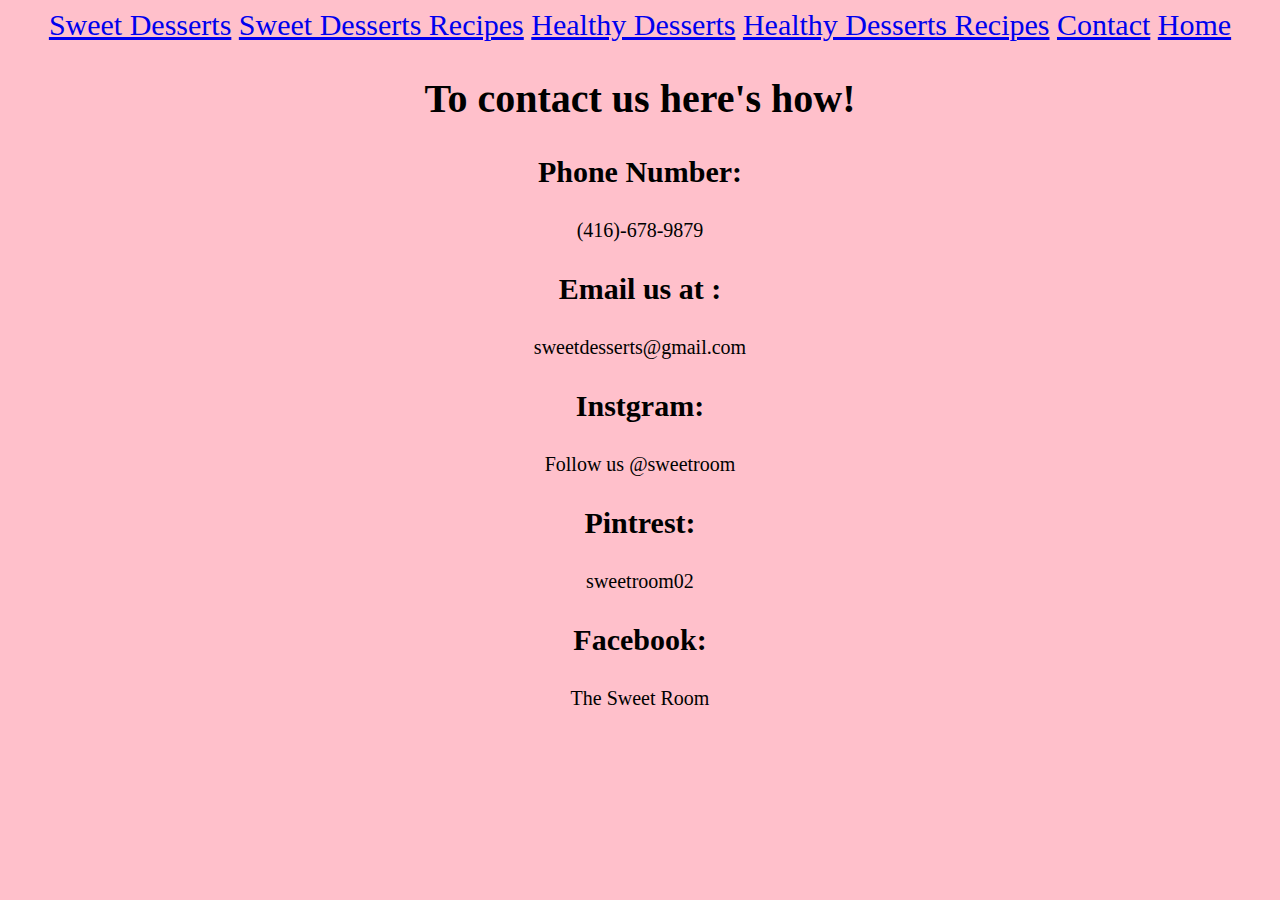
<file: contact.html>
<!DOCTYPE html>
<html>
<head>
  <link rel='stylesheet' type='text/css' href='contact.css'></head>
	
 </div>
	<div class="row">
      <a href ="dessertsstyle.html">Sweet Desserts</a>
      <a href = "recipes.html">Sweet Desserts Recipes</a>
     <a href ="healthydesserts.html">Healthy Desserts</a>
     <a href= "healthyrecipesstyle.html">Healthy Desserts Recipes</a>
      <a href = "contact.html">Contact</a>
      <a href="index.html">Home</a>
</div>


 
<body>
  <div class="grid">
    <div class="box a"></div>
    <div class="box b">
    <h2>To contact us here's how!</h2>
    <h3>Phone Number:</h3>
      <p>(416)-678-9879</p>
      <h3>Email us at :</h3>
      <p>sweetdesserts@gmail.com</p>
      <h3>Instgram:</h2>
      <p>Follow us @sweetroom</p>
      <h3>Pintrest:</h3>
      <p>sweetroom02</p>
      <h3>Facebook:</h3>
        <p>The Sweet Room</p>
 </div>
    
      </body>
    </html>
</file>
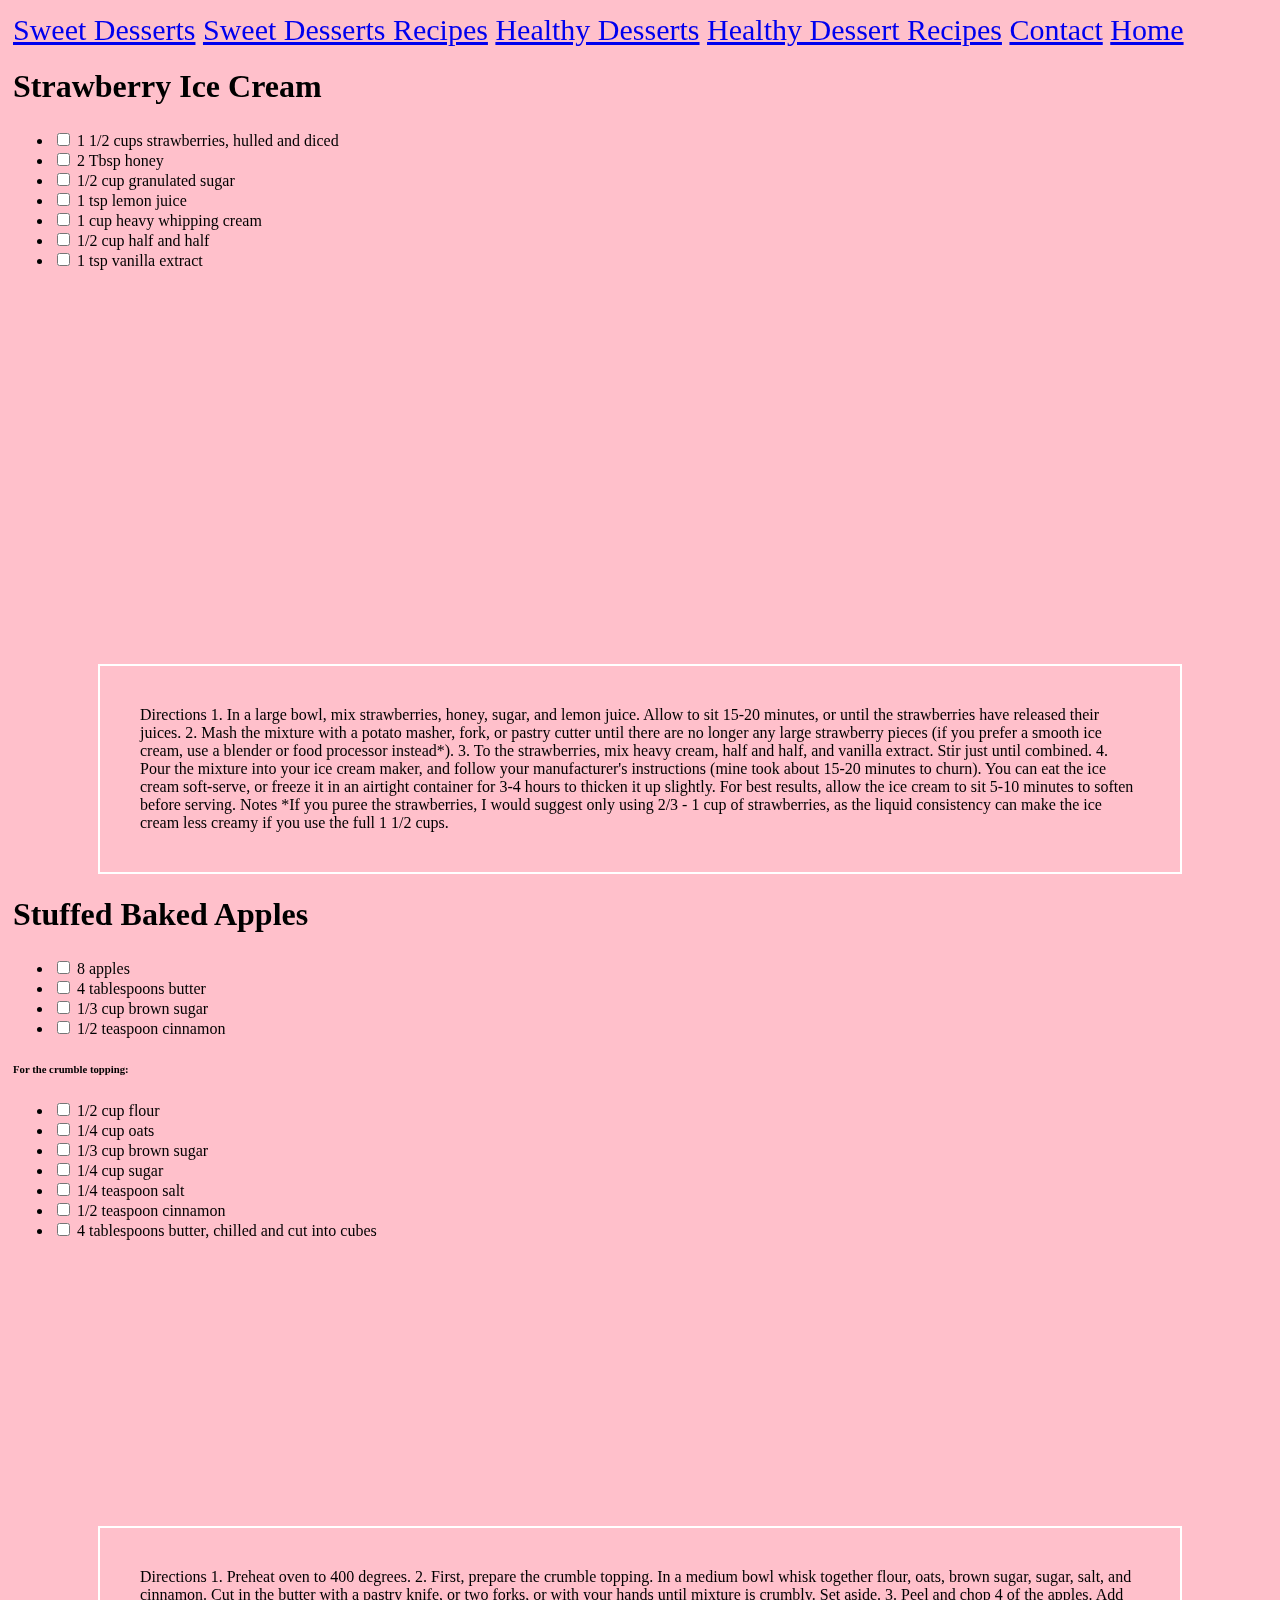
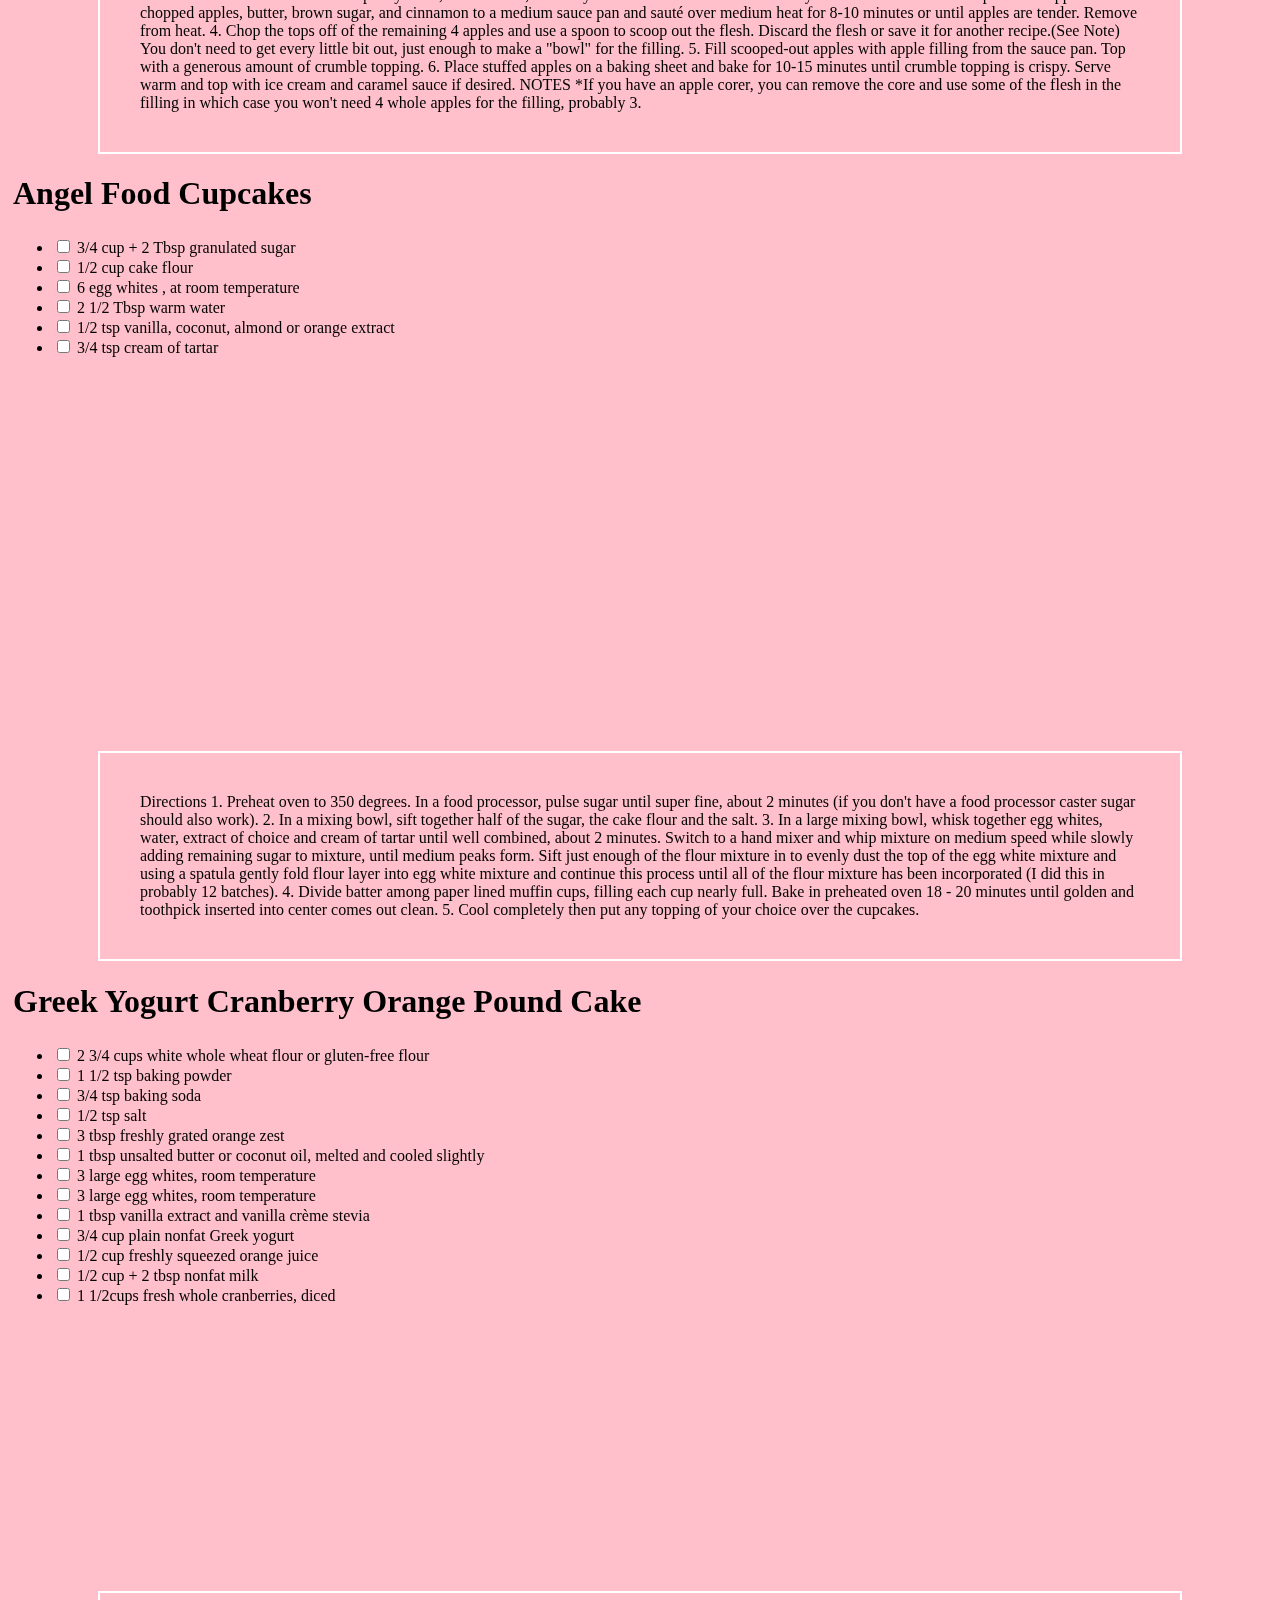
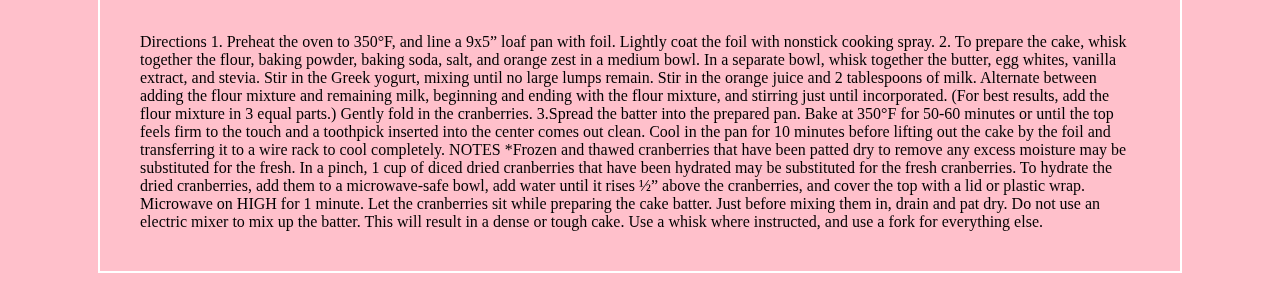
<file: healthyrecipes.html>
<!DOCTYPE html>
<html>
	
  <link rel="stylesheet" type="text/css" href="healthyrecipesstyle.css">
	</div>
	<div class="row">
      <a href ="dessertsstyle.html">Sweet Desserts</a>
      <a href = "recipes.html">Sweet Desserts Recipes</a>
     <a href ="healthydesserts.html">Healthy Desserts</a>
    <a href ="healthyrecipes.html">Healthy Dessert Recipes</a>
      <a href = "contact.html">Contact</a>
      <a href="index.html">Home</a>
</div>


  <head>
    <title>Strawberry Ice Cream</title>
   

<body>
    <h1>Strawberry Ice Cream</h1>

   
    <header class="o-Ingredients__m-Header">
    <div class="o-Ingredients__m-TextWrap">
   
        
  <h3 class="o-Ingredients__a-Headline">
    
      
    
  </h3>

      </div>
    </header>

      <div class="o-Ingredients__m-Body">
        
        <iframe width="560" height="315" src="https://www.youtube.com/embed/xDW-BZuEIns" frameborder="0" gesture="media" allow="encrypted-media" allowfullscreen></iframe>  
          
  <h6 class="o-Ingredients__a-SubHeadline">
  
    </h6>
        

        
          <ul>
              <li class="o-Ingredients__a-ListItem">
                  <input type="checkbox" value="1 1/2 cups strawberries, hulled and diced" data-type="list-item" id="Ingredient00">
                  <label class="o-Ingredients__a-ListItemText" for="Ingredient00">1 1/2 cups strawberries, hulled and diced</label>
              </li>
            
             <li class="o-Ingredients__a-ListItem">
                  <input type="checkbox" value="2 Tbsp honey" data-type="list-item" id="Ingredient00">
                  <label class="o-Ingredients__a-ListItemText" for="Ingredient00">2 Tbsp honey</label>
              </li>

            <li class="o-Ingredients__a-ListItem">
                  <input type="checkbox" value="1/2 cup granulated sugar" data-type="list-item" id="Ingredient00">
                  <label class="o-Ingredients__a-ListItemText" for="Ingredient00">1/2 cup granulated sugar</label>
              </li>
        
          <li class="o-Ingredients__a-ListItem">
                  <input type="checkbox" value="1 tsp lemon juice" data-type="list-item" id="Ingredient00">
                  <label class="o-Ingredients__a-ListItemText" for="Ingredient00">1 tsp lemon juice</label>
              </li>
  
          <li class="o-Ingredients__a-ListItem">
                  <input type="checkbox" value="1 cup heavy whipping cream" data-type="list-item" id="Ingredient00">
                  <label class="o-Ingredients__a-ListItemText" for="Ingredient00">1 cup heavy whipping cream</label>
              </li>

            
             <li class="o-Ingredients__a-ListItem">
                  <input type="checkbox" value="1/2 cup half and half" data-type="list-item" id="Ingredient00">
                  <label class="o-Ingredients__a-ListItemText" for="Ingredient00">1/2 cup half and half</label>
              </li>
            
            <li class="o-Ingredients__a-ListItem">
                  <input type="checkbox" value="1 tsp vanilla extract" data-type="list-item" id="Ingredient00">
                  <label class="o-Ingredients__a-ListItemText" for="Ingredient00">1 tsp vanilla extract</label>
              </li>
             <br><br><br>  
	     <br><br><br>  
             <br><br><br>  
             <br><br><br>  
	     <br><br><br> 
	     <br><br><br>  
             <br><br><br>  
            </ul> 
       </div>




<div class="box_a">
Directions
1. In a large bowl, mix strawberries, honey, sugar, and lemon juice. Allow to sit 15-20 minutes, or until the strawberries have released their juices.
  
2. Mash the mixture with a potato masher, fork, or pastry cutter until there are no longer any large strawberry pieces (if you prefer a smooth ice cream, use a blender or food processor instead*).
  
3. To the strawberries, mix heavy cream, half and half, and vanilla extract. Stir just until combined.
  
4. Pour the mixture into your ice cream maker, and follow your manufacturer's instructions (mine took about 15-20 minutes to churn). You can eat the ice cream soft-serve, or freeze it in an airtight container for 3-4 hours to thicken it up slightly. For best results, allow the ice cream to sit 5-10 minutes to soften before serving.
  
Notes

*If you puree the strawberries, I would suggest only using 2/3 - 1 cup of strawberries, as the liquid consistency can make the ice cream less creamy if you use the full 1 1/2 cups.
 </div>
  </body>
</html>

  



<!DOCTYPE html>
<html>
  <head>
    <title>Stuffed Baked Apples</title>
     <link rel="stylesheet" type="text/css" href="recipesstyle.css">
  </head>

<body>
    <h1>Stuffed Baked Apples</h1>

   
   <header class="o-Ingredients__m-Header">
    <div class="o-Ingredients__m-TextWrap">
   
        
  <h3 class="o-Ingredients__a-Headline">
    
      
    
  </h3>

      </div>
    </header>

      <div class="o-Ingredients__m-Body">
        
     <iframe width="560" height="315" src="https://www.youtube.com/embed/HneZ2wDm9rQ" frameborder="0" gesture="media" allow="encrypted-media" allowfullscreen></iframe>
        
 <h6 class="o-Ingredients__a-SubHeadline">
  
  </h6>
        
        
        
        <ul>
              <li class="o-Ingredients__a-ListItem">
                  <input type="checkbox" value="8 apples" data-type="list-item" id="Ingredient00">
                  <label class="o-Ingredients__a-ListItemText" for="Ingredient00">8 apples</label>
              </li>

          <li class="o-Ingredients__a-ListItem">
                  <input type="checkbox" value="4 tablespoons butter" data-type="list-item" id="Ingredient00">
                  <label class="o-Ingredients__a-ListItemText" for="Ingredient00">4 tablespoons butter</label>
              </li>
          
          <li class="o-Ingredients__a-ListItem">
                  <input type="checkbox" value="1/3 cup brown sugar" data-type="list-item" id="Ingredient00">
                  <label class="o-Ingredients__a-ListItemText" for="Ingredient00">1/3 cup brown sugar</label>
              </li>
          
          <li class="o-Ingredients__a-ListItem">
                  <input type="checkbox" value="1/2 teaspoon cinnamon" data-type="list-item" id="Ingredient00">
                  <label class="o-Ingredients__a-ListItemText" for="Ingredient00">1/2 teaspoon cinnamon</label>
              </li>
         </ul>
        
        
        
        
        
        <h6 class="o-Ingredients__a-SubHeadline">
    For the crumble topping:
  </h6>


        
          <ul>
              <li class="o-Ingredients__a-ListItem">
                  <input type="checkbox" value="1/2 cup flour" data-type="list-item" id="Ingredient20">
                  <label class="o-Ingredients__a-ListItemText" for="Ingredient20">1/2 cup flour</label>
              </li>
            
             <li class="o-Ingredients__a-ListItem">
                  <input type="checkbox" value="1/4 cup oats" data-type="list-item" id="Ingredient20">
                  <label class="o-Ingredients__a-ListItemText" for="Ingredient20">1/4 cup oats</label>
              </li>
            
            <li class="o-Ingredients__a-ListItem">
                  <input type="checkbox" value="1/3 cup brown sugar" data-type="list-item" id="Ingredient20">
                  <label class="o-Ingredients__a-ListItemText" for="Ingredient20">1/3 cup brown sugar</label>
              </li>
            
             <li class="o-Ingredients__a-ListItem">
                  <input type="checkbox" value="1/4 cup sugar" data-type="list-item" id="Ingredient20">
                  <label class="o-Ingredients__a-ListItemText" for="Ingredient20">1/4 cup sugar</label>
              </li>
            
            <li class="o-Ingredients__a-ListItem">
                  <input type="checkbox" value="1/4 teaspoon salt" data-type="list-item" id="Ingredient20">
                  <label class="o-Ingredients__a-ListItemText" for="Ingredient20">1/4 teaspoon salt</label>
              </li>
            
            <li class="o-Ingredients__a-ListItem">
                  <input type="checkbox" value="1/2 teaspoon cinnamon" data-type="list-item" id="Ingredient20">
                  <label class="o-Ingredients__a-ListItemText" for="Ingredient20">1/2 teaspoon cinnamon</label>
              </li>
            
             <li class="o-Ingredients__a-ListItem">
                  <input type="checkbox" value="4 tablespoons butter, chilled and cut into cubes" data-type="list-item" id="Ingredient20">
                  <label class="o-Ingredients__a-ListItemText" for="Ingredient20">4 tablespoons butter, chilled and cut into cubes</label>
              </li>
	      <br><br><br>
	      <br><br><br>  
	      <br><br><br>  
	      <br><br><br>  
	      <br><br><br>  
	      </ul>
            </div>
            
            
            
            
<div class="box_a">
Directions
1. Preheat oven to 400 degrees.
  
2. First, prepare the crumble topping. In a medium bowl whisk together flour, oats, brown sugar, sugar, salt, and cinnamon. Cut in the butter with a pastry knife, or two forks, or with your hands until mixture is crumbly. Set aside.
  
3. Peel and chop 4 of the apples. Add chopped apples, butter, brown sugar, and cinnamon to a medium sauce pan and sauté over medium heat for 8-10 minutes or until apples are tender. Remove from heat.
  
4. Chop the tops off of the remaining 4 apples and use a spoon to scoop out the flesh. Discard the flesh or save it for another recipe.(See Note) You don't need to get every little bit out, just enough to make a "bowl" for the filling.
  
5. Fill scooped-out apples with apple filling from the sauce pan. Top with a generous amount of crumble topping.
  
6. Place stuffed apples on a baking sheet and bake for 10-15 minutes until crumble topping is crispy. Serve warm and top with ice cream and caramel sauce if desired. 
  
NOTES
*If you have an apple corer, you can remove the core and use some of the flesh in the filling in which case you won't need 4 whole apples for the filling, probably 3.
</div>
  </body>
</html>

  



<!DOCTYPE html>
<html>
  <head>
    <title>Angle Food Cupcakes</title>
     <link rel="stylesheet" type="text/css" href="recipesstyle.css">
  </head>

<body>
    <h1>Angel Food Cupcakes</h1>

   
   <header class="o-Ingredients__m-Header">
    <div class="o-Ingredients__m-TextWrap">
   
        
  <h3 class="o-Ingredients__a-Headline">
    
      
    
  </h3>

      </div>
    </header>

      <div class="o-Ingredients__m-Body">
        
    <iframe width="560" height="315" src="https://www.youtube.com/embed/2I0Pj0Uop4U" frameborder="0" gesture="media" allow="encrypted-media" allowfullscreen></iframe>    
        
 <h6 class="o-Ingredients__a-SubHeadline">
  
  </h6>
        
        
        
        <ul>
              <li class="o-Ingredients__a-ListItem">
                  <input type="checkbox" value="3/4 cup + 2 Tbsp granulated sugar" data-type="list-item" id="Ingredient00">
                  <label class="o-Ingredients__a-ListItemText" for="Ingredient00">3/4 cup + 2 Tbsp granulated sugar</label>
              </li>
          
           <li class="o-Ingredients__a-ListItem">
                  <input type="checkbox" value="1/2 cup cake flour" data-type="list-item" id="Ingredient00">
                  <label class="o-Ingredients__a-ListItemText" for="Ingredient00">1/2 cup cake flour</label>
             
             <li class="o-Ingredients__a-ListItem">
                  <input type="checkbox" value="6 egg whites at room temperature" data-type="list-item" id="Ingredient00">
                  <label class="o-Ingredients__a-ListItemText" for="Ingredient00">6 egg whites , at room temperature</label>
              </li>
          
          <li class="o-Ingredients__a-ListItem">
                  <input type="checkbox" value="2 1/2 Tbsp warm water" data-type="list-item" id="Ingredient00">
                  <label class="o-Ingredients__a-ListItemText" for="Ingredient00">2 1/2 Tbsp warm water</label>
              </li>
          
           <li class="o-Ingredients__a-ListItem">
                  <input type="checkbox" value="1/2 tsp vanilla, coconut, almond or orange extract" data-type="list-item" id="Ingredient00">
                  <label class="o-Ingredients__a-ListItemText" for="Ingredient00">1/2 tsp vanilla, coconut, almond or orange extract</label>
              </li>

           <li class="o-Ingredients__a-ListItem">
                  <input type="checkbox" value="3/4 tsp cream of tartar" data-type="list-item" id="Ingredient00">
                  <label class="o-Ingredients__a-ListItemText" for="Ingredient00">3/4 tsp cream of tartar</label>
              </li>
	      <br><br><br>
	      <br><br><br>
	      <br><br><br>
	      <br><br><br>
	      <br><br><br>
	      <br><br><br>
	      <br><br><br>
	      </ul>
          </div>
            
            
            
            
<div class="box_a">
Directions
1. Preheat oven to 350 degrees. In a food processor, pulse sugar until super fine, about 2 minutes (if you don't have a food processor caster sugar should also work). 
  
2. In a mixing bowl, sift together half of the sugar, the cake flour and the salt.
  
3. In a large mixing bowl, whisk together egg whites, water, extract of choice and cream of tartar until well combined, about 2 minutes. Switch to a hand mixer and whip mixture on medium speed while slowly adding remaining sugar to mixture, until medium peaks form. Sift just enough of the flour mixture in to evenly dust the top of the egg white mixture and using a spatula gently fold flour layer into egg white mixture and continue this process until all of the flour mixture has been incorporated (I did this in probably 12 batches).
  
4. Divide batter among paper lined muffin cups, filling each cup nearly full. Bake in preheated oven 18 - 20 minutes until golden and toothpick inserted into center comes out clean. 
  
5. Cool completely then put any topping of your choice over the cupcakes.
  </div>
  </body>
</html>

  



<!DOCTYPE html>
<html>
  <head>
    <title>Greek Yogurt Cranberry Orange Pound Cake</title>
     <link rel="stylesheet" type="text/css" href="recipesstyle.css">
  </head>

<body>
    <h1>Greek Yogurt Cranberry Orange Pound Cake</h1>

   
   <header class="o-Ingredients__m-Header">
    <div class="o-Ingredients__m-TextWrap">
    
        
  <h3 class="o-Ingredients__a-Headline">
    
      
    
  </h3>

      </div>
    </header>

      <div class="o-Ingredients__m-Body">
        
    <iframe width="560" height="315" src="https://www.youtube.com/embed/fQmPVzxth2M" frameborder="0" gesture="media" allow="encrypted-media" allowfullscreen></iframe>
        
 <h6 class="o-Ingredients__a-SubHeadline">
  
  </h6>
        
        
        
        <ul>
              <li class="o-Ingredients__a-ListItem">
                  <input type="checkbox" value="2 3/4 cups white, whole wheat flour or gluten-free flour" data-type="list-item" id="Ingredient00">
                  <label class="o-Ingredients__a-ListItemText" for="Ingredient00">2 3/4 cups white whole wheat flour or gluten-free flour</label>
              </li>

           <li class="o-Ingredients__a-ListItem">
                  <input type="checkbox" value="1 1/2tsp baking powder" data-type="list-item" id="Ingredient00">
                  <label class="o-Ingredients__a-ListItemText" for="Ingredient00">1 1/2 tsp baking powder</label>
             </li>
             
              <li class="o-Ingredients__a-ListItem">
                  <input type="checkbox" value="3/4 tsp baking soda" data-type="list-item" id="Ingredient00">
                  <label class="o-Ingredients__a-ListItemText" for="Ingredient00">3/4 tsp baking soda</label>
              </li>       
                                                
              <li class="o-Ingredients__a-ListItem">
                  <input type="checkbox" value="1/2 tsp salt" data-type="list-item" id="Ingredient00">
                  <label class="o-Ingredients__a-ListItemText" for="Ingredient00">1/2 tsp salt</label>
              </li>                                         
                                                
               <li class="o-Ingredients__a-ListItem">
                  <input type="checkbox" value="3 tbsp freshly grated orange zest" data-type="list-item" id="Ingredient00">
                  <label class="o-Ingredients__a-ListItemText" for="Ingredient00">3 tbsp freshly grated orange zest</label>
              </li>     
          
          <li class="o-Ingredients__a-ListItem">
                  <input type="checkbox" value="1 tbsp unsalted butter or coconut oil, melted and cooled slightly" data-type="list-item" id="Ingredient00">
                  <label class="o-Ingredients__a-ListItemText" for="Ingredient00">1 tbsp unsalted butter or coconut oil, melted and cooled slightly</label>
              </li>    
          
         <li class="o-Ingredients__a-ListItem">
                  <input type="checkbox" value="3 large egg whites, room temperature" data-type="list-item" id="Ingredient00">
                  <label class="o-Ingredients__a-ListItemText" for="Ingredient00">3 large egg whites, room temperature</label>
              </li>    
          
            <li class="o-Ingredients__a-ListItem">
                  <input type="checkbox" value="3 large egg whites, room temperature" data-type="list-item" id="Ingredient00">
                  <label class="o-Ingredients__a-ListItemText" for="Ingredient00">3 large egg whites, room temperature</label>
              </li>  
          
          <li class="o-Ingredients__a-ListItem">
                  <input type="checkbox" value="1 tbsp vanilla extract and vanilla crème stevia" data-type="list-item" id="Ingredient00">
                  <label class="o-Ingredients__a-ListItemText" for="Ingredient00">1 tbsp vanilla extract and vanilla crème stevia</label>
              </li>  
          
          <li class="o-Ingredients__a-ListItem">
                  <input type="checkbox" value="3/4cup plain nonfat Greek yogurt" data-type="list-item" id="Ingredient00">
                  <label class="o-Ingredients__a-ListItemText" for="Ingredient00">3/4 cup plain nonfat Greek yogurt</label>
              </li>  
          
           <li class="o-Ingredients__a-ListItem">
                  <input type="checkbox" value="1/2 cup freshly squeezed orange juice" data-type="list-item" id="Ingredient00">
                  <label class="o-Ingredients__a-ListItemText" for="Ingredient00">1/2 cup freshly squeezed orange juice</label>
              </li>  
          
           <li class="o-Ingredients__a-ListItem">
                  <input type="checkbox" value="1/2 cup + 2 tbsp milk" data-type="list-item" id="Ingredient00">
                  <label class="o-Ingredients__a-ListItemText" for="Ingredient00">1/2 cup + 2 tbsp nonfat milk</label>
              </li>  
          
           <li class="o-Ingredients__a-ListItem">
                  <input type="checkbox" value="1 1/2 cups fresh whole cranberries, diced" data-type="list-item" id="Ingredient00">
                  <label class="o-Ingredients__a-ListItemText" for="Ingredient00">1 1/2cups fresh whole cranberries, diced</label>
              </li>  
	      <br><br><br> 
	      <br><br><br>
	      <br><br><br>
	      <br><br><br>
	      <br><br><br>
	      </ul>
           </div>
            
            
            
            
<div class="box_a">
Directions
 1. Preheat the oven to 350°F, and line a 9x5” loaf pan with foil. Lightly coat the foil with nonstick cooking spray.
  
2. To prepare the cake, whisk together the flour, baking powder, baking soda, salt, and orange zest in a medium bowl. In a separate bowl, whisk together the butter, egg whites, vanilla extract, and stevia. Stir in the Greek yogurt, mixing until no large lumps remain. Stir in the orange juice and 2 tablespoons of milk. Alternate between adding the flour mixture and remaining milk, beginning and ending with the flour mixture, and stirring just until incorporated. (For best results, add the flour mixture in 3 equal parts.) Gently fold in the cranberries.
  
3.Spread the batter into the prepared pan. Bake at 350°F for 50-60 minutes or until the top feels firm to the touch and a toothpick inserted into the center comes out clean. Cool in the pan for 10 minutes before lifting out the cake by the foil and transferring it to a wire rack to cool completely.
  
NOTES 
*Frozen and thawed cranberries that have been patted dry to remove any excess moisture may be substituted for the fresh. In a pinch, 1 cup of diced dried cranberries that have been hydrated may be substituted for the fresh cranberries. To hydrate the dried cranberries, add them to a microwave-safe bowl, add water until it rises ½” above the cranberries, and cover the top with a lid or plastic wrap. Microwave on HIGH for 1 minute. Let the cranberries sit while preparing the cake batter. Just before mixing them in, drain and pat dry.

Do not use an electric mixer to mix up the batter. This will result in a dense or tough cake. Use a whisk where instructed, and use a fork for everything else.
  </div>
  </body>
</html>
</file>
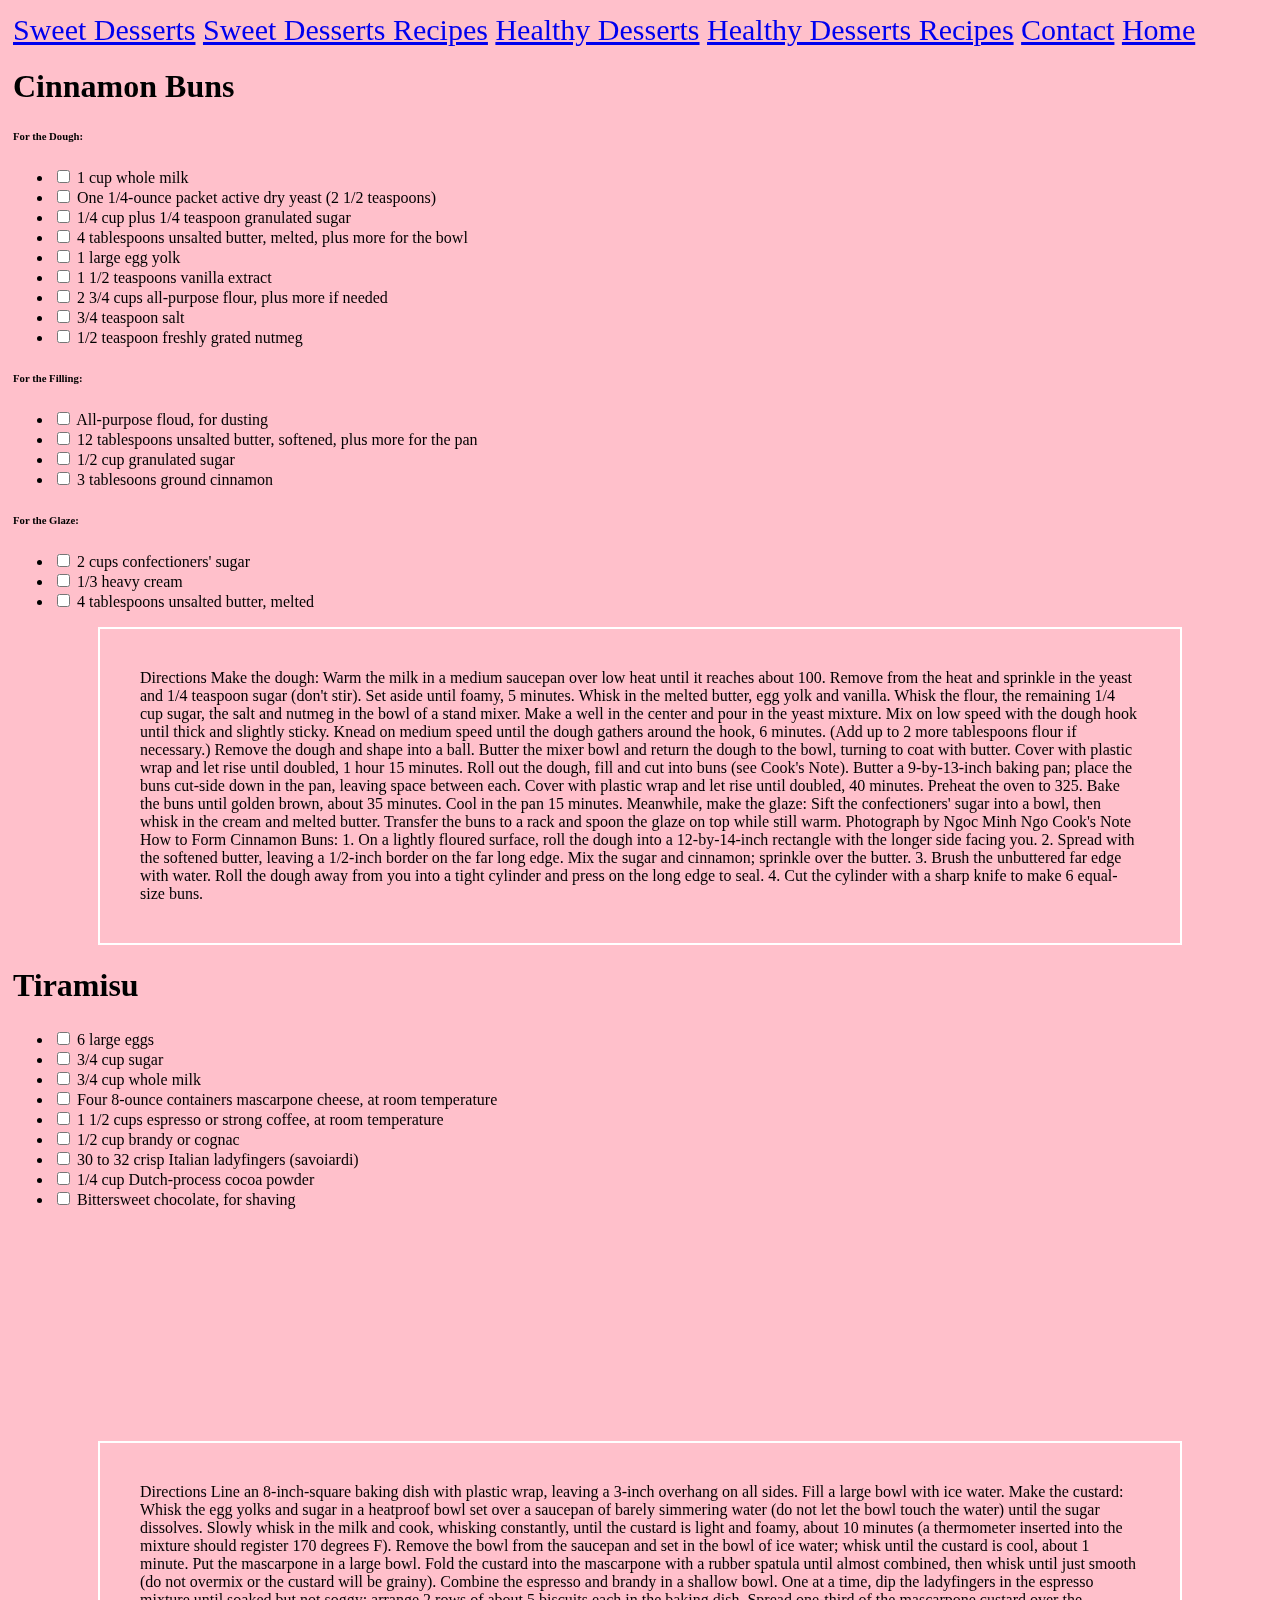
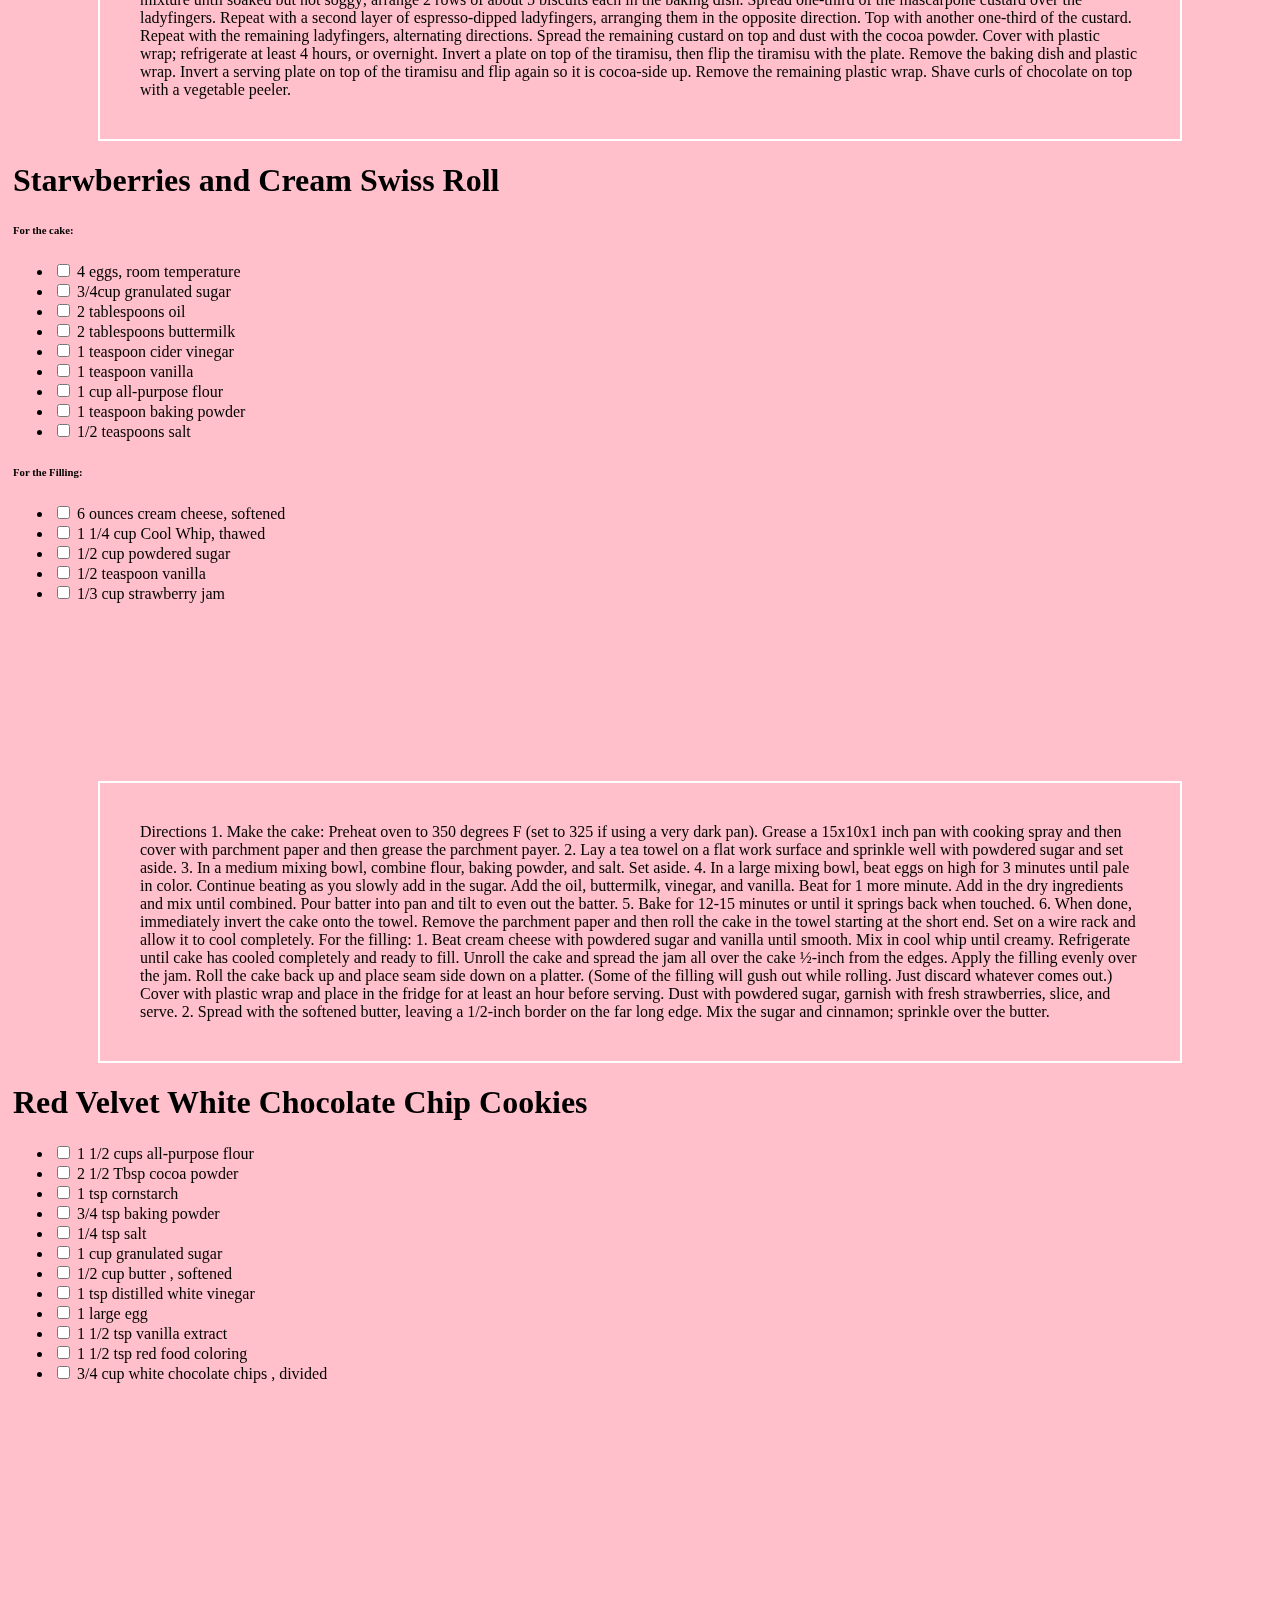
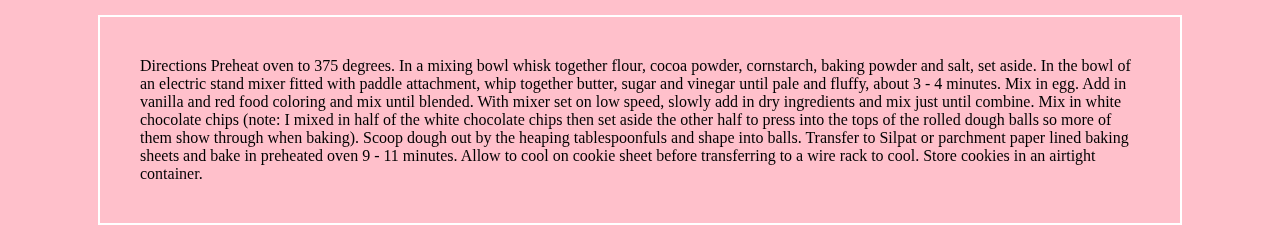
<file: recipes.html>
<!DOCTYPE html>
<html>
  
</div>
	<div class="row">
      <a href ="dessertsstyle.html">Sweet Desserts</a>
      <a href = "recipes.html">Sweet Desserts Recipes</a>
     <a href ="healthydesserts.html">Healthy Desserts</a>
     <a href="healthyrecipes.html">Healthy Desserts Recipes</a>
      <a href = "contact.html">Contact</a>
      <a href="index.html">Home</a>
</div>


  <head>
    <title>Cinnamon Buns</title>
     <link rel="stylesheet" type="text/css" href="recipesstyle.css">
  </head>

<body>
    <h1>Cinnamon Buns</h1>


        
  <h3 class="o-Ingredients__a-Headline">
    
      
    
  </h3>

      </div>
    </header>

      <div class="o-Ingredients__m-Body">
        
      <iframe src="https://www.youtube.com/embed/8_Hnz0MeNLU" frameborder="0" gesture="media" allow="encrypted-media" allowfullscreen></iframe>
  
          
          
  <h6 class="o-Ingredients__a-SubHeadline">
    For the Dough:
  </h6>


        
          <ul>
              <li class="o-Ingredients__a-ListItem">
                  <input type="checkbox" value="1 cup whole milk" data-type="list-item" id="Ingredient00">
                  <label class="o-Ingredients__a-ListItemText" for="Ingredient00">1 cup whole milk</label>
              </li>
          
              <li class="o-Ingredients__a-ListItem">
                  <input type="checkbox" value="One 1/4-ounce packet active dry yeast (2 1/2 teaspoons)" data-type="list-item" id="Ingredient01">
                  <label class="o-Ingredients__a-ListItemText" for="Ingredient01">One 1/4-ounce packet active dry yeast (2 1/2 teaspoons)</label>
              </li>
          
              <li class="o-Ingredients__a-ListItem">
                  <input type="checkbox" value="1/4 cup plus 1/4 teaspoon granulated sugar" data-type="list-item" id="Ingredient02">
                  <label class="o-Ingredients__a-ListItemText" for="Ingredient02">1/4 cup plus 1/4 teaspoon granulated sugar</label>
              </li>
          
              <li class="o-Ingredients__a-ListItem">
                  <input type="checkbox" value="4 tablespoons unsalted butter, melted, plus more for the bowl" data-type="list-item" id="Ingredient03">
                  <label class="o-Ingredients__a-ListItemText" for="Ingredient03">4 tablespoons unsalted butter, melted, plus more for the bowl</label>
              </li>
          
              <li class="o-Ingredients__a-ListItem">
                  <input type="checkbox" value="1 large egg yolk" data-type="list-item" id="Ingredient04">
                  <label class="o-Ingredients__a-ListItemText" for="Ingredient04">1 large egg yolk</label>
              </li>
          
              <li class="o-Ingredients__a-ListItem">
                  <input type="checkbox" value="1 1/2 teaspoons vanilla extract" data-type="list-item" id="Ingredient05">
                  <label class="o-Ingredients__a-ListItemText" for="Ingredient05">1 1/2 teaspoons vanilla extract</label>
              </li>
          
              <li class="o-Ingredients__a-ListItem">
                  <input type="checkbox" value="2 3/4 cups all-purpose flour, plus more if needed" data-type="list-item" id="Ingredient06">
                  <label class="o-Ingredients__a-ListItemText" for="Ingredient06">2 3/4 cups all-purpose flour, plus more if needed</label>
              </li>
          
              <li class="o-Ingredients__a-ListItem">
                  <input type="checkbox" value="3/4 teaspoon salt" data-type="list-item" id="Ingredient07">
                  <label class="o-Ingredients__a-ListItemText" for="Ingredient07">3/4 teaspoon salt</label>
              </li>
          
              <li class="o-Ingredients__a-ListItem">
                  <input type="checkbox" value="1/2 teaspoon freshly grated nutmeg" data-type="list-item" id="Ingredient08">
                  <label class="o-Ingredients__a-ListItemText" for="Ingredient08">1/2 teaspoon freshly grated nutmeg</label>
              </li>
          </ul>
          

          
          
  <h6 class="o-Ingredients__a-SubHeadline">
    For the Filling:
  </h6>


        
          <ul>
              <li class="o-Ingredients__a-ListItem">
                  <input type="checkbox" value="All-purpose floud, for dusting" data-type="list-item" id="Ingredient10">
                  <label class="o-Ingredients__a-ListItemText" for="Ingredient10">All-purpose floud, for dusting</label>
              </li>
          
              <li class="o-Ingredients__a-ListItem">
                  <input type="checkbox" value="12 tablespoons unsalted butter, softened, plus more for the pan" data-type="list-item" id="Ingredient11">
                  <label class="o-Ingredients__a-ListItemText" for="Ingredient11">12 tablespoons unsalted butter, softened, plus more for the pan</label>
              </li>
          
              <li class="o-Ingredients__a-ListItem">
                  <input type="checkbox" value="1/2 cup granulated sugar" data-type="list-item" id="Ingredient12">
                  <label class="o-Ingredients__a-ListItemText" for="Ingredient12">1/2 cup granulated sugar</label>
              </li>
          
              <li class="o-Ingredients__a-ListItem">
                  <input type="checkbox" value="3 tablesoons ground cinnamon" data-type="list-item" id="Ingredient13">
                  <label class="o-Ingredients__a-ListItemText" for="Ingredient13">3 tablesoons ground cinnamon</label>
              </li>
          </ul>
          
      
          
          
  <h6 class="o-Ingredients__a-SubHeadline">
    For the Glaze:
  </h6>


        
          <ul>
              <li class="o-Ingredients__a-ListItem">
                  <input type="checkbox" value="2 cups confectioners' sugar" data-type="list-item" id="Ingredient20">
                  <label class="o-Ingredients__a-ListItemText" for="Ingredient20">2 cups confectioners' sugar</label>
              </li>
          
              <li class="o-Ingredients__a-ListItem">
                  <input type="checkbox" value="1/3 heavy cream" data-type="list-item" id="Ingredient21">
                  <label class="o-Ingredients__a-ListItemText" for="Ingredient21">1/3 heavy cream</label>
              </li>
          
              <li class="o-Ingredients__a-ListItem">
                  <input type="checkbox" value="4 tablespoons unsalted butter, melted" data-type="list-item" id="Ingredient22">
                  <label class="o-Ingredients__a-ListItemText" for="Ingredient22">4 tablespoons unsalted butter, melted</label>
              </li>
          </ul>
          
       </div>




<div class="box_a">
Directions
  
 	Make the dough: Warm the milk in a medium saucepan over low heat until it reaches about 100. Remove from the heat and sprinkle in the yeast and 1/4 teaspoon sugar (don't stir). Set aside until foamy, 5 minutes. Whisk in the melted butter, egg yolk and vanilla.

Whisk the flour, the remaining 1/4 cup sugar, the salt and nutmeg in the bowl of a stand mixer. Make a well in the center and pour in the yeast mixture. Mix on low speed with the dough hook until thick and slightly sticky. Knead on medium speed until the dough gathers around the hook, 6 minutes. (Add up to 2 more tablespoons flour if necessary.)

Remove the dough and shape into a ball. Butter the mixer bowl and return the dough to the bowl, turning to coat with butter. Cover with plastic wrap and let rise until doubled, 1 hour 15 minutes.

Roll out the dough, fill and cut into buns (see Cook's Note). Butter a 9-by-13-inch baking pan; place the buns cut-side down in the pan, leaving space between each. Cover with plastic wrap and let rise until doubled, 40 minutes. Preheat the oven to 325.

Bake the buns until golden brown, about 35 minutes. Cool in the pan 15 minutes. Meanwhile, make the glaze: Sift the confectioners' sugar into a bowl, then whisk in the cream and melted butter. Transfer the buns to a rack and spoon the glaze on top while still warm.

Photograph by Ngoc Minh Ngo

Cook's Note

How to Form Cinnamon Buns:

1. On a lightly floured surface, roll the dough into a 12-by-14-inch rectangle with the longer side facing you.

2. Spread with the softened butter, leaving a 1/2-inch border on the far long edge. Mix the sugar and cinnamon; sprinkle over the butter.

3. Brush the unbuttered far edge with water. Roll the dough away from you into a tight cylinder and press on the long edge to seal.

4. Cut the cylinder with a sharp knife to make 6 equal-size buns.
  </div>
  </body>
</html>

  



<!DOCTYPE html>
<html>
  <head>
    <title>Tiramisu</title>
     <link rel="stylesheet" type="text/css" href="recipesstyle.css">
  </head>

<body>
    <h1>Tiramisu</h1>

   
    <header class="o-Ingredients__m-Header">
      <div class="o-Ingredients__m-TextWrap">
        
  <h3 class="o-Ingredients__a-Headline">
    
      
    
  </h3>

      </div>
    </header>

      <div class="o-Ingredients__m-Body">
        
      <iframe src="https://www.youtube.com/embed/wrmnN0zNjE0" frameborder="0" gesture="media" allow="encrypted-media" allowfullscreen></iframe>
        
 <h6 class="o-Ingredients__a-SubHeadline">
  
  </h6>
        
        
        
        <ul>
              <li class="o-Ingredients__a-ListItem">
                  <input type="checkbox" value="6 large eggs" data-type="list-item" id="Ingredient00">
                  <label class="o-Ingredients__a-ListItemText" for="Ingredient00">6 large eggs</label>
              </li>
        
  <li class="o-Ingredients__a-ListItem">
                  <input type="checkbox" value="3/4 cup sugar" data-type="list-item" id="Ingredient01">
                  <label class="o-Ingredients__a-ListItemText" for="Ingredient01">3/4 cup sugar</label>
              </li>
          
              <li class="o-Ingredients__a-ListItem">
                  <input type="checkbox" value="3/4 cup whole milk" data-type="list-item" id="Ingredient02">
                  <label class="o-Ingredients__a-ListItemText" for="Ingredient02">3/4 cup whole milk</label>
              </li>
          
              <li class="o-Ingredients__a-ListItem">
                  <input type="checkbox" value="Four 8-ounce containers mascarpone cheese, at room temperature" data-type="list-item" id="Ingredient03">
                  <label class="o-Ingredients__a-ListItemText" for="Ingredient03">Four 8-ounce containers mascarpone cheese, at room temperature</label>
              </li>
          
              <li class="o-Ingredients__a-ListItem">
                  <input type="checkbox" value="1 1/2 cups espresso or strong coffee, at room temperature" data-type="list-item" id="Ingredient04">
                  <label class="o-Ingredients__a-ListItemText" for="Ingredient04">1 1/2 cups espresso or strong coffee, at room temperature</label>
              </li>
          
              <li class="o-Ingredients__a-ListItem">
                  <input type="checkbox" value="1/2 cup brandy or cognac" data-type="list-item" id="Ingredient05">
                  <label class="o-Ingredients__a-ListItemText" for="Ingredient05">1/2 cup brandy or cognac</label>
              </li>
          
              <li class="o-Ingredients__a-ListItem">
                  <input type="checkbox" value="30 to 32 crisp Italian ladyfingers (savoiardi)" data-type="list-item" id="Ingredient06">
                  <label class="o-Ingredients__a-ListItemText" for="Ingredient06">30 to 32 crisp Italian ladyfingers (savoiardi)</label>
              </li>
          
              <li class="o-Ingredients__a-ListItem">
                  <input type="checkbox" value="1/4 cup Dutch-process cocoa powder" data-type="list-item" id="Ingredient07">
                  <label class="o-Ingredients__a-ListItemText" for="Ingredient07">1/4 cup Dutch-process cocoa powder</label>
              </li>
          
              <li class="o-Ingredients__a-ListItem">
                  <input type="checkbox" value="Bittersweet chocolate, for shaving" data-type="list-item" id="Ingredient08">
                  <label class="o-Ingredients__a-ListItemText" for="Ingredient08">Bittersweet chocolate, for shaving</label>
              </li>
          </ul> 
          <br><br><br>
	  <br><br><br>
	  <br><br><br>
	  <br><br><br>   
       </div>




<div class="box_a">
Directions
  Line an 8-inch-square baking dish with plastic wrap, leaving a 3-inch overhang on all sides. Fill a large bowl with ice water.

Make the custard: Whisk the egg yolks and sugar in a heatproof bowl set over a saucepan of barely simmering water (do not let the bowl touch the water) until the sugar dissolves. Slowly whisk in the milk and cook, whisking constantly, until the custard is light and foamy, about 10 minutes (a thermometer inserted into the mixture should register 170 degrees F).

Remove the bowl from the saucepan and set in the bowl of ice water; whisk until the custard is cool, about 1 minute. Put the mascarpone in a large bowl. Fold the custard into the mascarpone with a rubber spatula until almost combined, then whisk until just smooth (do not overmix or the custard will be grainy).

Combine the espresso and brandy in a shallow bowl. One at a time, dip the ladyfingers in the espresso mixture until soaked but not soggy; arrange 2 rows of about 5 biscuits each in the baking dish. Spread one-third of the mascarpone custard over the ladyfingers. Repeat with a second layer of espresso-dipped ladyfingers, arranging them in the opposite direction. Top with another one-third of the custard. Repeat with the remaining ladyfingers, alternating directions. Spread the remaining custard on top and dust with the cocoa powder. Cover with plastic wrap; refrigerate at least 4 hours, or overnight.

Invert a plate on top of the tiramisu, then flip the tiramisu with the plate. Remove the baking dish and plastic wrap. Invert a serving plate on top of the tiramisu and flip again so it is cocoa-side up. Remove the remaining plastic wrap. Shave curls of chocolate on top with a vegetable peeler.
   </div>
  </body>
</html>
   



<!DOCTYPE html>
<html>
  <head>
    <title>Starwberries and Cream Swiss Roll</title>
     <link rel="stylesheet" type="text/css" href="recipesstyle.css">
  </head>

<body>
    <h1>Starwberries and Cream Swiss Roll</h1>

   
    <header class="o-Ingredients__m-Header">
      <div class="o-Ingredients__m-TextWrap">
        
        
  <h3 class="o-Ingredients__a-Headline">
    
      
    
  </h3>

      </div>
    </header>

      <div class="o-Ingredients__m-Body">
        
       <iframe src="https://www.youtube.com/embed/ZTmu-YXF80I" frameborder="0" gesture="media" allow="encrypted-media" allowfullscreen></iframe> 
          
          
  <h6 class="o-Ingredients__a-SubHeadline">
    For the cake:
  </h6>


        
          <ul>
              <li class="o-Ingredients__a-ListItem">
                  <input type="checkbox" value="4 eggs, room temperature" data-type="list-item" id="Ingredient00">
                  <label class="o-Ingredients__a-ListItemText" for="Ingredient00">4 eggs, room temperature</label>
              </li>

             <li class="o-Ingredients__a-ListItem">
                  <input type="checkbox" value="3/4 cup granulated sugar" data-type="list-item" id="Ingredient08">
                  <label class="o-Ingredients__a-ListItemText" for="Ingredient08">3/4cup granulated sugar</label>
              </li>
            
            <li class="o-Ingredients__a-ListItem">
                  <input type="checkbox" value="2 tablespoons oil" data-type="list-item" id="Ingredient08">
                  <label class="o-Ingredients__a-ListItemText" for="Ingredient08">2 tablespoons oil</label>
              </li>
            
            <li class="o-Ingredients__a-ListItem">
                  <input type="checkbox" value="2 tablespoons buttermilk" data-type="list-item" id="Ingredient08">
                  <label class="o-Ingredients__a-ListItemText" for="Ingredient08">2 tablespoons buttermilk</label>
              </li>
            
             <li class="o-Ingredients__a-ListItem">
                  <input type="checkbox" value="1 teaspoon cider vinegar" data-type="list-item" id="Ingredient08">
                  <label class="o-Ingredients__a-ListItemText" for="Ingredient08">1 teaspoon cider vinegar</label>
              </li>
            
            <li class="o-Ingredients__a-ListItem">
                  <input type="checkbox" value="1 teaspoon vanilla" data-type="list-item" id="Ingredient08">
                  <label class="o-Ingredients__a-ListItemText" for="Ingredient08">1 teaspoon vanilla</label>
              </li>
            
              <li class="o-Ingredients__a-ListItem">
                  <input type="checkbox" value="1 cup all-purpose flour" data-type="list-item" id="Ingredient08">
                  <label class="o-Ingredients__a-ListItemText" for="Ingredient08">1 cup all-purpose flour</label>
              </li>
            
            <li class="o-Ingredients__a-ListItem">
                  <input type="checkbox" value="1 teaspoon baking powder" data-type="list-item" id="Ingredient08">
                  <label class="o-Ingredients__a-ListItemText" for="Ingredient08">1 teaspoon baking powder</label>
              </li>
            
            <li class="o-Ingredients__a-ListItem">
                  <input type="checkbox" value="1/2 teaspoons salt" data-type="list-item" id="Ingredient08">
                  <label class="o-Ingredients__a-ListItemText" for="Ingredient08">1/2 teaspoons salt</label>
              </li>
          </ul>
        
        
        
        
        
<h6 class="o-Ingredients__a-SubHeadline">
    For the Filling:
  </h6>


        
          <ul>
              <li class="o-Ingredients__a-ListItem">
                  <input type="checkbox" value="6 ounces cream cheese, softened" data-type="list-item" id="Ingredient20">
                  <label class="o-Ingredients__a-ListItemText" for="Ingredient20">6 ounces cream cheese, softened</label>
              </li>
            
             <li class="o-Ingredients__a-ListItem">
                  <input type="checkbox" value="1 1/4 cup Cool Whip, thawed" data-type="list-item" id="Ingredient20">
                  <label class="o-Ingredients__a-ListItemText" for="Ingredient20">1 1/4 cup Cool Whip, thawed</label>
              </li>        
            
             <li class="o-Ingredients__a-ListItem">
                  <input type="checkbox" value="1/2 cup powdered sugar" data-type="list-item" id="Ingredient08">
                  <label class="o-Ingredients__a-ListItemText" for="Ingredient08">1/2 cup powdered sugar</label>
              </li>
    
           <li class="o-Ingredients__a-ListItem">
                  <input type="checkbox" value="1/2 teaspoon vanilla" data-type="list-item" id="Ingredient08">
                  <label class="o-Ingredients__a-ListItemText" for="Ingredient08">1/2 teaspoon vanilla</label>
              </li>      
            
            <li class="o-Ingredients__a-ListItem">
                  <input type="checkbox" value="1/3 cup strawberry jam" data-type="list-item" id="Ingredient08">
                  <label class="o-Ingredients__a-ListItemText" for="Ingredient08">1/3 cup strawberry jam</label>
              </li>
	      <br><br><br>  
              <br><br><br>
	      <br><br><br>
            </ul> 
            <div/>
            
            
            
            
<div class="box_a">
Directions
  
1. Make the cake: Preheat oven to 350 degrees F (set to 325 if using a very dark pan). Grease a 15x10x1 inch pan with cooking spray and then cover with parchment paper and then grease the parchment payer.
  
2. Lay a tea towel on a flat work surface and sprinkle well with powdered sugar and set aside.
  
3. In a medium mixing bowl, combine flour, baking powder, and salt. Set aside.
  
4. In a large mixing bowl, beat eggs on high for 3 minutes until pale in color. Continue beating as you slowly add in the sugar. Add the oil, buttermilk, vinegar, and vanilla. Beat for 1 more minute. Add in the dry ingredients and mix until combined. Pour batter into pan and tilt to even out the batter.
  
5. Bake for 12-15 minutes or until it springs back when touched.
  
6. When done, immediately invert the cake onto the towel. Remove the parchment paper and then roll the cake in the towel starting at the short end. Set on a wire rack and allow it to cool completely.

For the filling:

1. Beat cream cheese with powdered sugar and vanilla until smooth. Mix in cool whip until creamy. Refrigerate until cake has cooled completely and ready to fill.
  
Unroll the cake and spread the jam all over the cake ½-inch from the edges. Apply the filling evenly over the jam. Roll the cake back up and place seam side down on a platter. (Some of the filling will gush out while rolling. Just discard whatever comes out.) Cover with plastic wrap and place in the fridge for at least an hour before serving. Dust with powdered sugar, garnish with fresh strawberries, slice, and serve.
2. Spread with the softened butter, leaving a 1/2-inch border on the far long edge. Mix the sugar and cinnamon; sprinkle over the butter.

  </div>
  </body>
</html>

  
  
  
<!DOCTYPE html>
<html>
  <head>
    <title>Red Velvet White Chocolate Chip Cookies</title>
     <link rel="stylesheet" type="text/css" href="recipesstyle.css">
  </head>

<body>
    <h1>Red Velvet White Chocolate Chip Cookies</h1>

   
    <header class="o-Ingredients__m-Header">
      <div class="o-Ingredients__m-TextWrap">
        
        
  <h3 class="o-Ingredients__a-Headline">
    
      
    
  </h3>

      </div>
    </header>

       <div class="o-Ingredients__m-Body">
        
         <iframe src="https://www.youtube.com/embed/pRpnKwNhZxk" frameborder="0" gesture="media" allow="encrypted-media" allowfullscreen></iframe>
 
          <ul>
              <li class="o-Ingredients__a-ListItem">
                  <input type="checkbox" value="1 1/2 cups all-purpose flour" data-type="list-item" id="Ingredient00">
                  <label class="o-Ingredients__a-ListItemText" for="Ingredient00">1 1/2 cups all-purpose flour</label>
              </li>
            
            <li class="o-Ingredients__a-ListItem">
                  <input type="checkbox" value="2 1/2 Tbsp cocoa powder" data-type="list-item" id="Ingredient00">
                  <label class="o-Ingredients__a-ListItemText" for="Ingredient00">2 1/2 Tbsp cocoa powder</label>
              </li>
            
            <li class="o-Ingredients__a-ListItem">
                  <input type="checkbox" value="1 tsp cornstarch" data-type="list-item" id="Ingredient00">
                  <label class="o-Ingredients__a-ListItemText" for="Ingredient00">1 tsp cornstarch</label>
              </li>

              <li class="o-Ingredients__a-ListItem">
                  <input type="checkbox" value="3/4 tsp baking powder" data-type="list-item" id="Ingredient00">
                  <label class="o-Ingredients__a-ListItemText" for="Ingredient00">3/4 tsp baking powder</label>
              </li>
            
            <li class="o-Ingredients__a-ListItem">
                  <input type="checkbox" value="1/4 tsp salt" data-type="list-item" id="Ingredient00">
                  <label class="o-Ingredients__a-ListItemText" for="Ingredient00">1/4 tsp salt</label>
              </li>
            
            <li class="o-Ingredients__a-ListItem">
                  <input type="checkbox" value="1 cup granulated sugar" data-type="list-item" id="Ingredient00">
                  <label class="o-Ingredients__a-ListItemText" for="Ingredient00">1 cup granulated sugar</label>
              </li>
            
             <li class="o-Ingredients__a-ListItem">
                  <input type="checkbox" value="1/2 cup butter , softened" data-type="list-item" id="Ingredient00">
                  <label class="o-Ingredients__a-ListItemText" for="Ingredient00">1/2 cup butter , softened</label>
              </li>
            
             <li class="o-Ingredients__a-ListItem">
                  <input type="checkbox" value="1 tsp distilled white vinegar" data-type="list-item" id="Ingredient00">
                  <label class="o-Ingredients__a-ListItemText" for="Ingredient00">1 tsp distilled white vinegar</label>
              </li>
            
             <li class="o-Ingredients__a-ListItem">
                  <input type="checkbox" value="1 large egg" data-type="list-item" id="Ingredient00">
                  <label class="o-Ingredients__a-ListItemText" for="Ingredient00">1 large egg</label>
              </li>
            
            <li class="o-Ingredients__a-ListItem">
                  <input type="checkbox" value="1 1/2 tsp vanilla extract" data-type="list-item" id="Ingredient00">
                  <label class="o-Ingredients__a-ListItemText" for="Ingredient00">1 1/2 tsp vanilla extract</label>
              </li>
            
            <li class="o-Ingredients__a-ListItem">
                  <input type="checkbox" value="1 1/2 tsp red food coloring" data-type="list-item" id="Ingredient00">
                  <label class="o-Ingredients__a-ListItemText" for="Ingredient00">1 1/2 tsp red food coloring</label>
              </li>
            
             <li class="o-Ingredients__a-ListItem">
                  <input type="checkbox" value="3/4 cup white chocolate chips , divided" data-type="list-item" id="Ingredient00">
                  <label class="o-Ingredients__a-ListItemText" for="Ingredient00">3/4 cup white chocolate chips , divided</label>
	     </li>
	     <br><br><br> 
	     <br><br><br>
             <br><br><br>
	     <br><br><br>
             </ul> 
            <div/>
            
            
            
            
<div class="box_a">
Directions
Preheat oven to 375 degrees. In a mixing bowl whisk together flour, cocoa powder, cornstarch, baking powder and salt, set aside.
              
In the bowl of an electric stand mixer fitted with paddle attachment, whip together butter, sugar and vinegar until pale and fluffy, about 3 - 4 minutes. Mix in egg. Add in vanilla and red food coloring and mix until blended. With mixer set on low speed, slowly add in dry ingredients and mix just until combine. 
              
Mix in white chocolate chips (note: I mixed in half of the white chocolate chips then set aside the other half to press into the tops of the rolled dough balls so more of them show through when baking). 
              
Scoop dough out by the heaping tablespoonfuls and shape into balls. Transfer to Silpat or parchment paper lined baking sheets and bake in preheated oven 9 - 11 minutes.
              
Allow to cool on cookie sheet before transferring to a wire rack to cool. Store cookies in an airtight container.
 </div>
  </body>
</html>
</file>
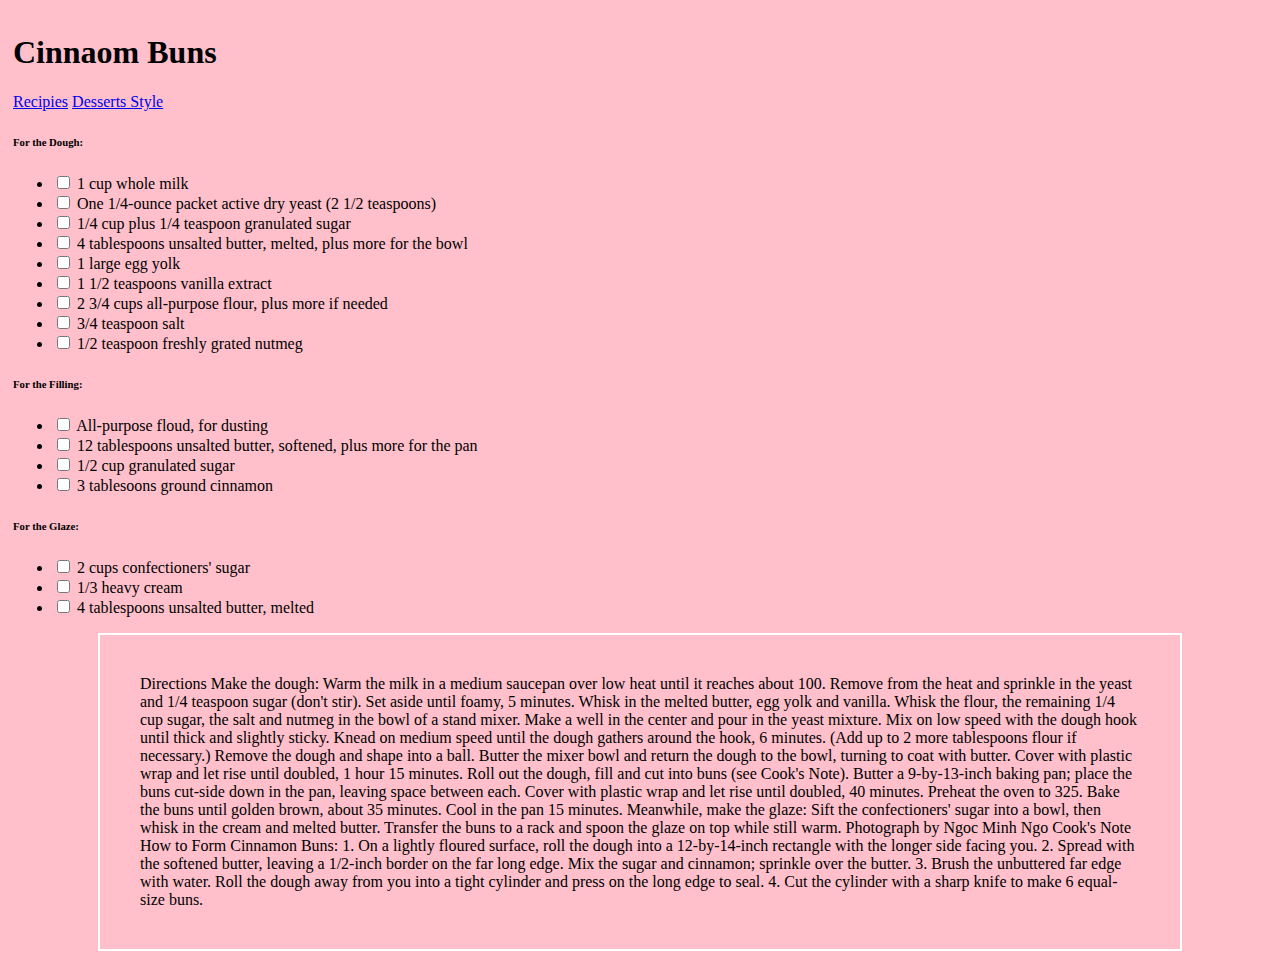
<file: recipies.html>
<!DOCTYPE html>
<html>
  <head>
    <title>Cinnamon Buns</title>
     <link rel="stylesheet" type="text/css" href="recipesstyle.css">
  </head>

<body>
    <h1>Cinnaom Buns</h1>

   
    <header class="o-Ingredients__m-Header">
      <div class="o-Ingredients__m-TextWrap">
        <a href = "Recipies.html">Recipies</a>
        <a href = "dessertsstyle.html">Desserts Style</a>
        
  <h3 class="o-Ingredients__a-Headline">
    
      
    
  </h3>

      </div>
    </header>

      <div class="o-Ingredients__m-Body">
        
        
          
          
  <h6 class="o-Ingredients__a-SubHeadline">
    For the Dough:
  </h6>


        
          <ul>
              <li class="o-Ingredients__a-ListItem">
                  <input type="checkbox" value="1 cup whole milk" data-type="list-item" id="Ingredient00">
                  <label class="o-Ingredients__a-ListItemText" for="Ingredient00">1 cup whole milk</label>
              </li>
          
              <li class="o-Ingredients__a-ListItem">
                  <input type="checkbox" value="One 1/4-ounce packet active dry yeast (2 1/2 teaspoons)" data-type="list-item" id="Ingredient01">
                  <label class="o-Ingredients__a-ListItemText" for="Ingredient01">One 1/4-ounce packet active dry yeast (2 1/2 teaspoons)</label>
              </li>
          
              <li class="o-Ingredients__a-ListItem">
                  <input type="checkbox" value="1/4 cup plus 1/4 teaspoon granulated sugar" data-type="list-item" id="Ingredient02">
                  <label class="o-Ingredients__a-ListItemText" for="Ingredient02">1/4 cup plus 1/4 teaspoon granulated sugar</label>
              </li>
          
              <li class="o-Ingredients__a-ListItem">
                  <input type="checkbox" value="4 tablespoons unsalted butter, melted, plus more for the bowl" data-type="list-item" id="Ingredient03">
                  <label class="o-Ingredients__a-ListItemText" for="Ingredient03">4 tablespoons unsalted butter, melted, plus more for the bowl</label>
              </li>
          
              <li class="o-Ingredients__a-ListItem">
                  <input type="checkbox" value="1 large egg yolk" data-type="list-item" id="Ingredient04">
                  <label class="o-Ingredients__a-ListItemText" for="Ingredient04">1 large egg yolk</label>
              </li>
          
              <li class="o-Ingredients__a-ListItem">
                  <input type="checkbox" value="1 1/2 teaspoons vanilla extract" data-type="list-item" id="Ingredient05">
                  <label class="o-Ingredients__a-ListItemText" for="Ingredient05">1 1/2 teaspoons vanilla extract</label>
              </li>
          
              <li class="o-Ingredients__a-ListItem">
                  <input type="checkbox" value="2 3/4 cups all-purpose flour, plus more if needed" data-type="list-item" id="Ingredient06">
                  <label class="o-Ingredients__a-ListItemText" for="Ingredient06">2 3/4 cups all-purpose flour, plus more if needed</label>
              </li>
          
              <li class="o-Ingredients__a-ListItem">
                  <input type="checkbox" value="3/4 teaspoon salt" data-type="list-item" id="Ingredient07">
                  <label class="o-Ingredients__a-ListItemText" for="Ingredient07">3/4 teaspoon salt</label>
              </li>
          
              <li class="o-Ingredients__a-ListItem">
                  <input type="checkbox" value="1/2 teaspoon freshly grated nutmeg" data-type="list-item" id="Ingredient08">
                  <label class="o-Ingredients__a-ListItemText" for="Ingredient08">1/2 teaspoon freshly grated nutmeg</label>
              </li>
          </ul>
          
      
          
          
  <h6 class="o-Ingredients__a-SubHeadline">
    For the Filling:
  </h6>


        
          <ul>
              <li class="o-Ingredients__a-ListItem">
                  <input type="checkbox" value="All-purpose floud, for dusting" data-type="list-item" id="Ingredient10">
                  <label class="o-Ingredients__a-ListItemText" for="Ingredient10">All-purpose floud, for dusting</label>
              </li>
          
              <li class="o-Ingredients__a-ListItem">
                  <input type="checkbox" value="12 tablespoons unsalted butter, softened, plus more for the pan" data-type="list-item" id="Ingredient11">
                  <label class="o-Ingredients__a-ListItemText" for="Ingredient11">12 tablespoons unsalted butter, softened, plus more for the pan</label>
              </li>
          
              <li class="o-Ingredients__a-ListItem">
                  <input type="checkbox" value="1/2 cup granulated sugar" data-type="list-item" id="Ingredient12">
                  <label class="o-Ingredients__a-ListItemText" for="Ingredient12">1/2 cup granulated sugar</label>
              </li>
          
              <li class="o-Ingredients__a-ListItem">
                  <input type="checkbox" value="3 tablesoons ground cinnamon" data-type="list-item" id="Ingredient13">
                  <label class="o-Ingredients__a-ListItemText" for="Ingredient13">3 tablesoons ground cinnamon</label>
              </li>
          </ul>
          
      
          
          
  <h6 class="o-Ingredients__a-SubHeadline">
    For the Glaze:
  </h6>


        
          <ul>
              <li class="o-Ingredients__a-ListItem">
                  <input type="checkbox" value="2 cups confectioners' sugar" data-type="list-item" id="Ingredient20">
                  <label class="o-Ingredients__a-ListItemText" for="Ingredient20">2 cups confectioners' sugar</label>
              </li>
          
              <li class="o-Ingredients__a-ListItem">
                  <input type="checkbox" value="1/3 heavy cream" data-type="list-item" id="Ingredient21">
                  <label class="o-Ingredients__a-ListItemText" for="Ingredient21">1/3 heavy cream</label>
              </li>
          
              <li class="o-Ingredients__a-ListItem">
                  <input type="checkbox" value="4 tablespoons unsalted butter, melted" data-type="list-item" id="Ingredient22">
                  <label class="o-Ingredients__a-ListItemText" for="Ingredient22">4 tablespoons unsalted butter, melted</label>
              </li>
          </ul>
          
       </div>




<div class="box_a">
Directions
  
   Make the dough: Warm the milk in a medium saucepan over low heat until it reaches about 100. Remove from the heat and sprinkle in the yeast and 1/4 teaspoon sugar (don't stir). Set aside until foamy, 5 minutes. Whisk in the melted butter, egg yolk and vanilla.

Whisk the flour, the remaining 1/4 cup sugar, the salt and nutmeg in the bowl of a stand mixer. Make a well in the center and pour in the yeast mixture. Mix on low speed with the dough hook until thick and slightly sticky. Knead on medium speed until the dough gathers around the hook, 6 minutes. (Add up to 2 more tablespoons flour if necessary.)

Remove the dough and shape into a ball. Butter the mixer bowl and return the dough to the bowl, turning to coat with butter. Cover with plastic wrap and let rise until doubled, 1 hour 15 minutes.

Roll out the dough, fill and cut into buns (see Cook's Note). Butter a 9-by-13-inch baking pan; place the buns cut-side down in the pan, leaving space between each. Cover with plastic wrap and let rise until doubled, 40 minutes. Preheat the oven to 325.

Bake the buns until golden brown, about 35 minutes. Cool in the pan 15 minutes. Meanwhile, make the glaze: Sift the confectioners' sugar into a bowl, then whisk in the cream and melted butter. Transfer the buns to a rack and spoon the glaze on top while still warm.

Photograph by Ngoc Minh Ngo

Cook's Note

How to Form Cinnamon Buns:

1. On a lightly floured surface, roll the dough into a 12-by-14-inch rectangle with the longer side facing you.

2. Spread with the softened butter, leaving a 1/2-inch border on the far long edge. Mix the sugar and cinnamon; sprinkle over the butter.

3. Brush the unbuttered far edge with water. Roll the dough away from you into a tight cylinder and press on the long edge to seal.

4. Cut the cylinder with a sharp knife to make 6 equal-size buns.
  </div>
  </body>
</html>
</file>
<file: contact.css>
p {
font-family:Garamond;
 font-size:20px;
}
h3 {
font-size:30px;
color:black;
text-align: center
font-family:Comic Sans Mc;
}
h2 { 
  text-align: center;
 font-size:40px;
}
body {
  background-color:pink;
}
.row{
 text-align: center;
 font-size: 30px;
font-family:Garamond;
}
 .grid {
  display: grid;
  padding:%5;
  grid-template: 50% 50% / 25% 50% 25%;
  
}


.box {
   text-align: center;
}

  font: black;
  border-radius: 5px;
  border: 2px pink solid;
  text-align: center;
}
</file>
<file: healthyrecipesstyle.css>
.box_a{
 border: 2px solid white;
 max-width: 1000px;
 padding: 40px;
 margin: auto;
    
}

body {
 background-color: pink;
 padding: 5px;
    
}

iframe {    
    width:50%;
    height: auto;  
    float:right;    
}

.clear {    
    clear:both;    
}
.row {
 font-size: 30px;
font-family:Garamond;
}
</file>
<file: recipesstyle.css>
.box_a{
 border: 2px solid white;
 max-width: 1000px;
 padding: 40px;
 margin: auto;
    
}

body {
 background-color: pink;
 padding: 5px;
    
}

iframe {    
    width:50%;
    height: 400px;  
    float:right;    
}

.clear {    
    clear:both;    
}
.row {
 font-size: 30px;
font-family:Garamond;
}
</file>
